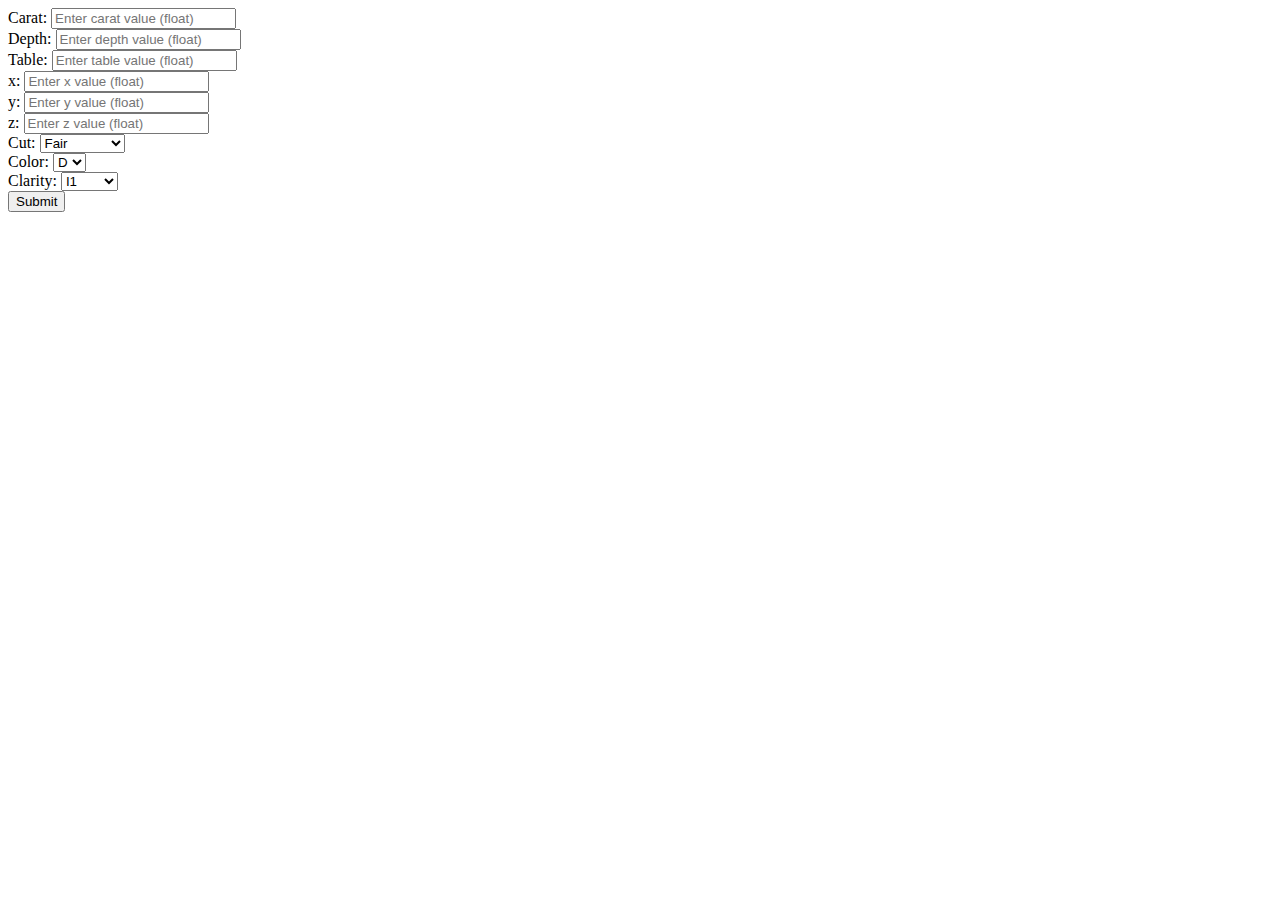
<file: templates/form.html>
<html>
<body>

<form action="{{url_for('predict_data')}}" method="POST">
    <div class="form-group">
        <label for="carat">Carat:</label>
        <input type="text" id="carat" name="carat" placeholder="Enter carat value (float)">
    </div>

    <div class="form-group">
        <label for="depth">Depth:</label>
        <input type="text" id="depth" name="depth" placeholder="Enter depth value (float)">
    </div>

    <div class="form-group">  
        <label for="table">Table:</label>
        <input type="text" id="table" name="table" placeholder="Enter table value (float)">
    </div>
    
    <div class="form-group">
        <label for="x">x:</label>
        <input type="text" id="x" name="x" placeholder="Enter x value (float)">
    </div>
  
    <div class="form-group">
        <label for="y">y:</label>
        <input type="text" id="y" name="y" placeholder="Enter y value (float)">
    </div>
  
    <div class="form-group">
        <label for="z">z:</label>
        <input type="text" id="z" name="z" placeholder="Enter z value (float)">
    </div>         
  
<div class="form-group">
  <label for="cut">Cut:</label>
  <select id="cut" name="cut">
    <option value="Fair">Fair</option>
    <option value="Good">Good</option>
    <option value="Very Good">Very Good</option>
    <option value="Premium">Premium</option>
    <option value="Ideal">Ideal</option>
  </select>
</div>
  
<div class="form-group">
  <label for="color">Color:</label>
  <select id="color" name="color">
    <option value="D">D</option>
    <option value="E">E</option>
    <option value="F">F</option>
    <option value="G">G</option>
    <option value="H">H</option>
    <option value="I">I</option>
    <option value="J">J</option>
  </select>
</div>

<div class="form-group">
  <label for="clarity">Clarity:</label>
  <select id="clarity" name="clarity">
    <option value="I1">I1</option>
    <option value="SI2">SI2</option>
    <option value="SI1">SI1</option>
    <option value="VS2">VS2</option>
    <option value="VS1">VS1</option>
    <option value="VVS2">VVS2</option>
    <option value="VVS1">VVS1</option>
    <option value="IF">IF</option>
  </select>
</div>

<div style="clear:both;"></div>
  <input type="submit" value="Submit">
</form>
</body>
</html>
</file>
